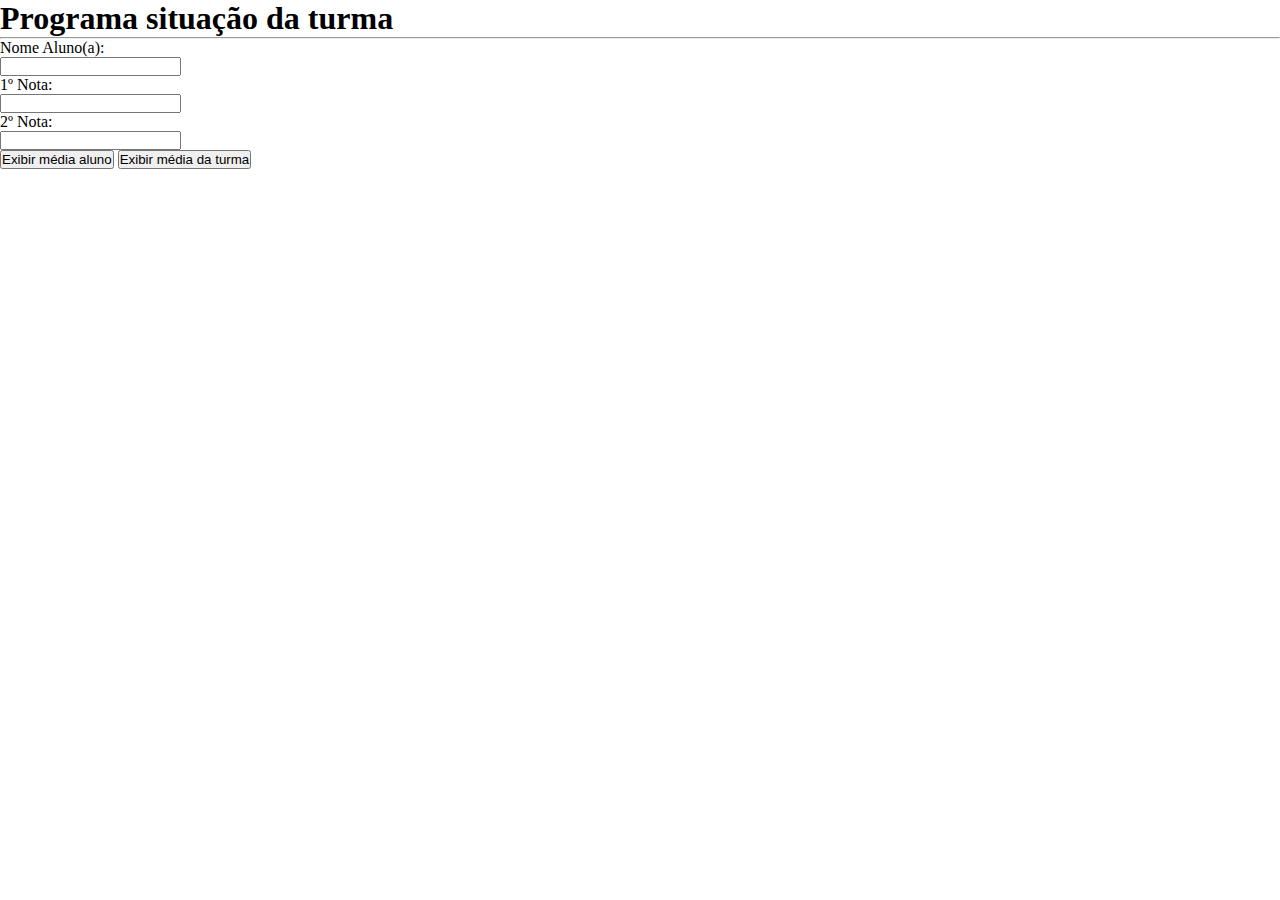
<file: lista-de-atividades/questao-01/index.html>
<!DOCTYPE html>
<html lang="en">

<head>
    <meta charset="UTF-8">
    <meta http-equiv="X-UA-Compatible" content="IE=edge">
    <meta name="viewport" content="width=device-width, initial-scale=1.0">
    <title>Questão 01</title>
    <link rel="stylesheet" href="style.css">
</head>

<body>
    <main>
        <h1>Programa situação da turma</h1>
        <hr>

        <label for="inName">Nome Aluno(a):</label>
        <input type="text" id="inName">

        <label for="inNota1">1º Nota:</label>
        <input type="number" id="inNota1">

        <label for="inNota2">2º Nota:</label>
        <input type="number" id="inNota2">

        <button id="mediaAluno">Exibir média aluno</button>
        <button id="mediaTurma">Exibir média da turma</button>

        <p id="mediaA"></p>
        <p id="outMediaAluno"></p>
        <p id="outMediaTurma"></p>



    </main>

    <script>

        let outMediaAluno = document.getElementById('outMediaAluno')
        let outMediaTurma = document.getElementById('outMediaTurma')
        const btnMediaTurma = document.getElementById('mediaTurma')
        const btnMediaAluno = document.getElementById('mediaAluno')

        let notasTurma = []


        btnMediaAluno.addEventListener('click', () => {
            let nome = document.getElementById('inName').value
            let nota1 = parseFloat(document.getElementById('inNota1').value)
            let nota2 = parseFloat(document.getElementById('inNota2').value)

            if (nota1 > 10 || nota2 > 10 || nota1 < 0 || nota2 < 0) {
                alert("Digite uma nota válida")


                document.getElementById('inName').value = ''
                document.getElementById('inNota1').value = ''
                document.getElementById('inNota2').value = ''

                return
            }


            let mediaAluno
            mediaAluno = (nota1 + nota2) / 2
            mediaA.textContent = `Média das notas ${mediaAluno}`


            if (mediaAluno >= 7) {
                outMediaAluno.textContent = (`Parabéns ${nome}! Você foi aprovado(a)!`)
                document.getElementById("outMediaAluno").style.color = "blue";
            }
            else {
                if (mediaAluno >= 3) {
                    outMediaAluno.textContent = (`Atenção ${nome}, você está em recuperação`)
                    document.getElementById("outMediaAluno").style.color = "green"
                } else {
                    outMediaAluno.textContent = (`Ops ${nome}, você foi reprovado(a)!`)
                    document.getElementById("outMediaAluno").style.color = "red"
                }
            }

            notasTurma.push(mediaAluno)
            document.getElementById('inName').value = ''
            document.getElementById('inNota1').value = ''
            document.getElementById('inNota2').value = ''
        })

        btnMediaTurma.addEventListener('click', () => {
            let somaNotas
            for (let i = 0; i < notasTurma.length; i++) {
                let mediaTurma = somaNotas / notasTurma.length

                outMediaTurma.textContent = (`${mediaTurma}`)
            }




        })
    </script>
</body>

</html>
</file>
<file: lista-de-atividades/questao-01/style.css>
*{
    margin: 0;
    padding: 0;
    box-sizing: border-box;
}

input{
    display: flex;
}

main{
    gap: 2rem;
}
</file>
